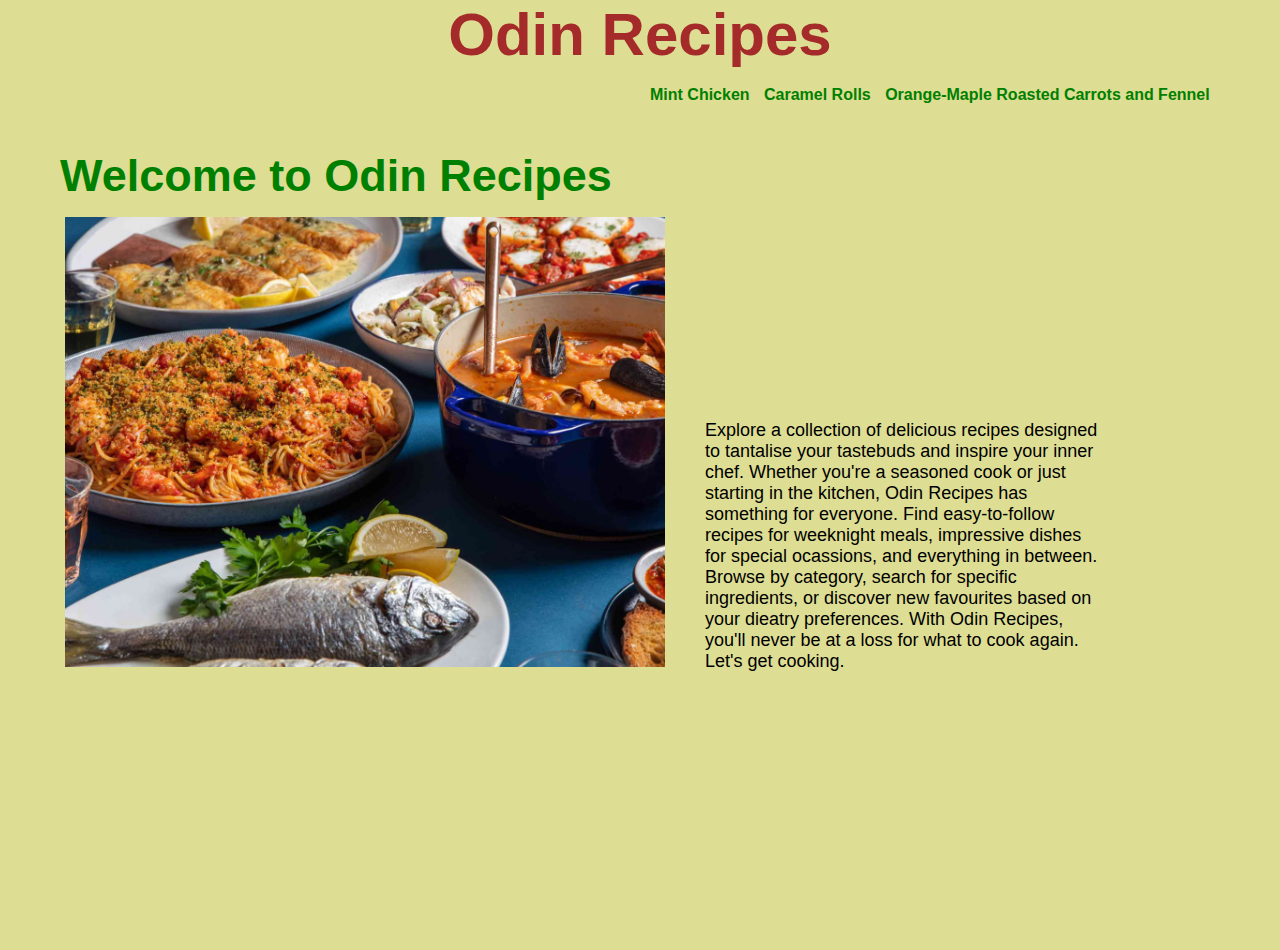
<file: index.html>
<!DOCTYPE html>
<html lang="en">
  <head>
    <meta charset="utf-8">
    <link rel="stylesheet" href="style.css">
    <title>
      Odin Recipes | Homepage
    </title>
  </head>
  <body>
    <h1 class="hero-heading">
      Odin Recipes
    </h1>
    <div class="links">
        <ul>
          <li>
            <a href="./recipes/mint_chicken.html" target="_blank" rel="noopener noreferrer">
              Mint Chicken
            </a>
          </li>
          <li>
            <a href="./recipes/caramel_roll.html" target="_blank" rel="noopener noreferrer">
              Caramel Rolls
            </a>
          </li>
          <li>
            <a href="./recipes/carrot_fennel.html" target="_blank" rel="noopener noreferrer">
              Orange-Maple Roasted Carrots and Fennel
            </a>
          </li>
      </ul>
    </div>
    <div class="container">
      <h3>Welcome to Odin Recipes</h3>
      <div class="content">
        <div class="image-container">
          <img src="./images/fish.jpg" alt="a meal comprising of fish, pasta and several other seafood dishes">
        </div>
        <div class="text">
          <p>
            Explore a collection of delicious recipes designed to tantalise your tastebuds and inspire your inner chef.
            Whether you're a seasoned cook or just starting in the kitchen, Odin Recipes has something for everyone.
            Find easy-to-follow recipes for weeknight meals, impressive dishes for special ocassions, and everything in between. 
            Browse by category, search for specific ingredients, or discover new favourites based on your dieatry preferences.
            With Odin Recipes, you'll never be at a loss for what to cook again. Let's get cooking.
          </p>
        </div>
      </div>
    </div>
  </body>
</html>
</file>
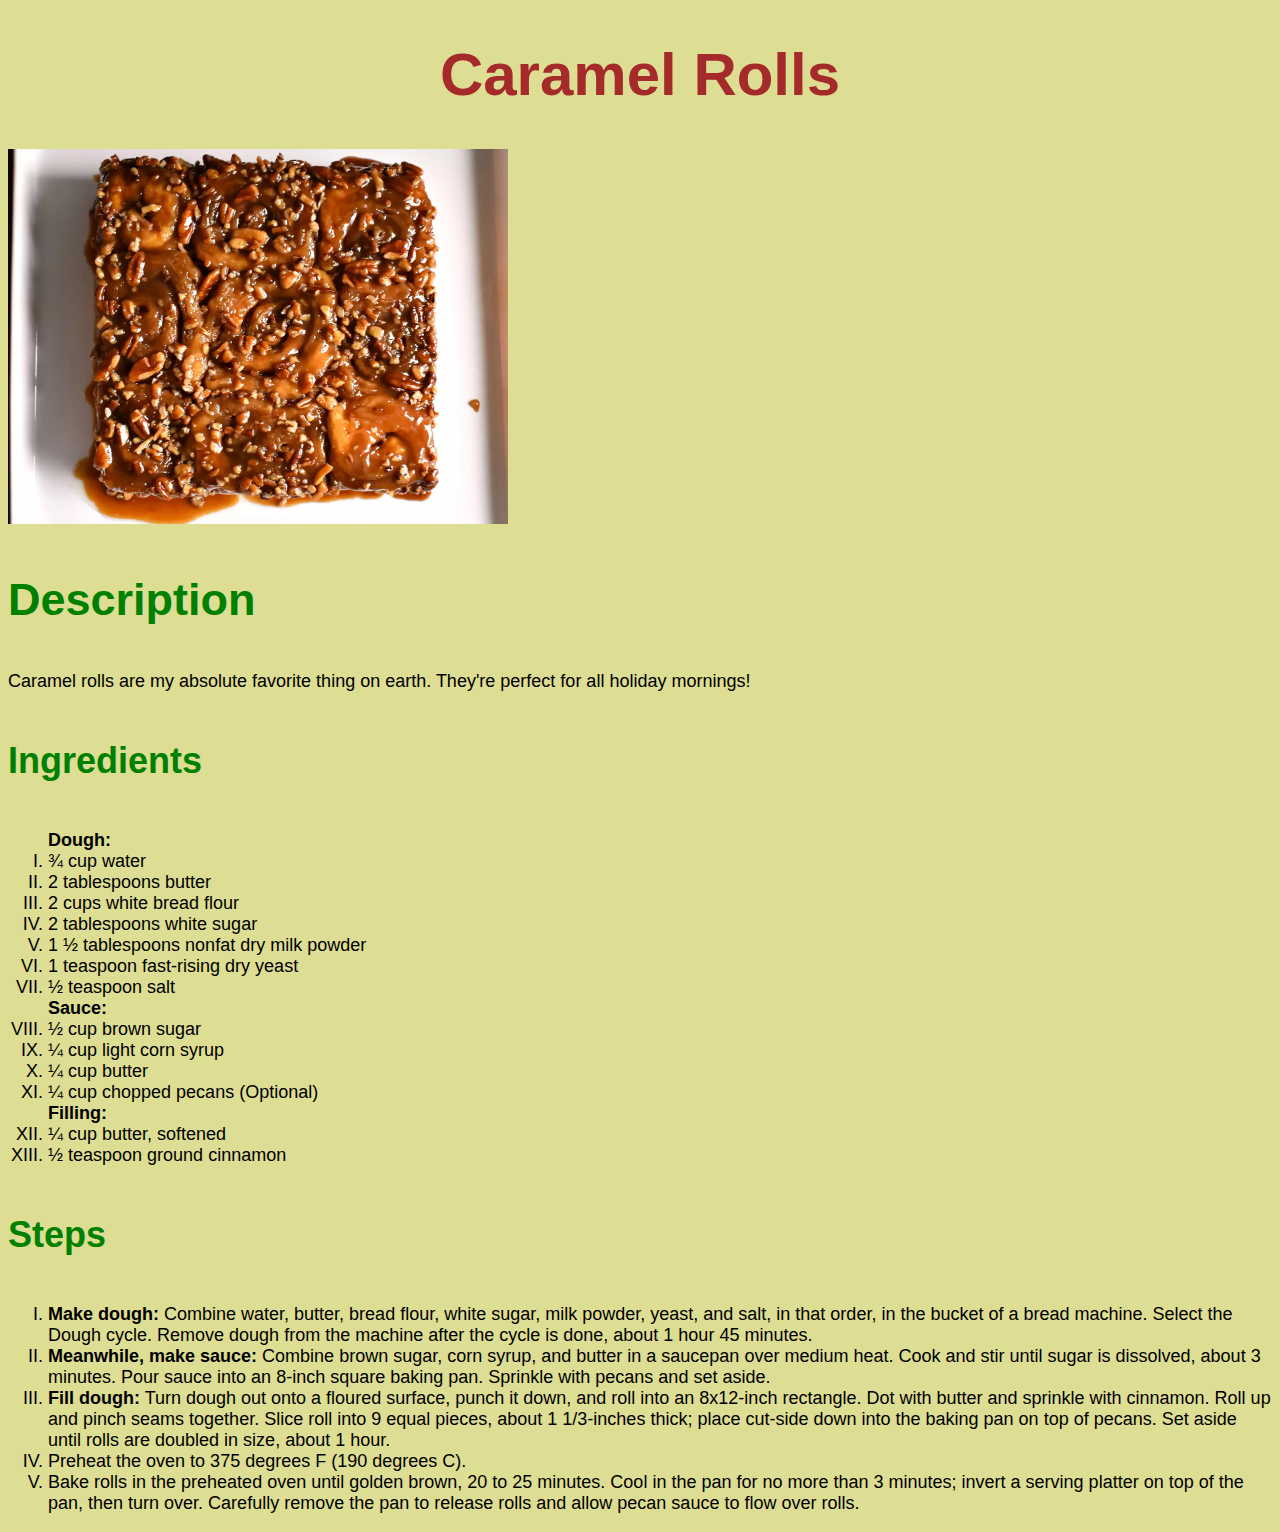
<file: recipes/caramel_roll.html>
<!DOCTYPE html>
<html lang="en">
  <head>
    <meta charset="utf-8">
    <link rel="stylesheet" href="recipe-styles.css">
    <title>
      Odin Recipes | Caramel Rolls
    </title>
  </head>
  <body>
    <h1 class="hero-heading">
      Caramel Rolls
    </h1>
    <img src="../images/caramel_rolls.jpg" 
    alt="fiished dish of caramel rolls" width="350">
    <h3>
      Description
    </h3>
    <p>
      Caramel rolls are my absolute favorite thing on earth. 
      They're perfect for all holiday mornings!
    </p>
    <h4>
      Ingredients
    </h4>
    <ul>
      <strong>Dough:</strong>
      <li>¾ cup water</li>
      <li>2 tablespoons butter</li>
      <li>2 cups white bread flour</li>
      <li>2 tablespoons white sugar</li>
      <li>1 ½ tablespoons nonfat dry milk powder</li>
      <li>1 teaspoon fast-rising dry yeast</li>
      <li>½ teaspoon salt</li>
      <strong>Sauce:</strong>
      <li>½ cup brown sugar</li>
      <li>¼ cup light corn syrup</li>
      <li>¼ cup butter</li>
      <li>¼ cup chopped pecans (Optional)</li>
      <strong>Filling:</strong>
      <li>¼ cup butter, softened</li>
      <li>½ teaspoon ground cinnamon</li>
    </ul>
    <h4>
      Steps
    </h4>
    <ol>
      <li>
        <strong>Make dough:</strong> 
        Combine water, butter, bread flour, white sugar, milk powder, yeast, and salt, 
        in that order, in the bucket of a bread machine. Select the Dough cycle. 
        Remove dough from the machine after the cycle is done, about 1 hour 45 minutes.
      </li>
      <li>
        <strong>Meanwhile, make sauce:</strong> 
        Combine brown sugar, corn syrup, and butter in a saucepan over medium heat. 
        Cook and stir until sugar is dissolved, about 3 minutes. 
        Pour sauce into an 8-inch square baking pan. Sprinkle with pecans and set aside.
      </li>
      <li>
        <strong>Fill dough:</strong> 
        Turn dough out onto a floured surface, punch it down, and roll into an 8x12-inch rectangle. 
        Dot with butter and sprinkle with cinnamon. Roll up and pinch seams together. 
        Slice roll into 9 equal pieces, about 1 1/3-inches thick; place cut-side down into the baking 
        pan on top of pecans. Set aside until rolls are doubled in size, about 1 hour.
      </li>
      <li>
        Preheat the oven to 375 degrees F (190 degrees C).
      </li>
      <li>
        Bake rolls in the preheated oven until golden brown, 20 to 25 minutes. 
        Cool in the pan for no more than 3 minutes; invert a serving platter on top of the pan, 
        then turn over. Carefully remove the pan to release rolls and allow pecan sauce to flow over rolls.
      </li>
    </ol>
  </body>
</html>
</file>
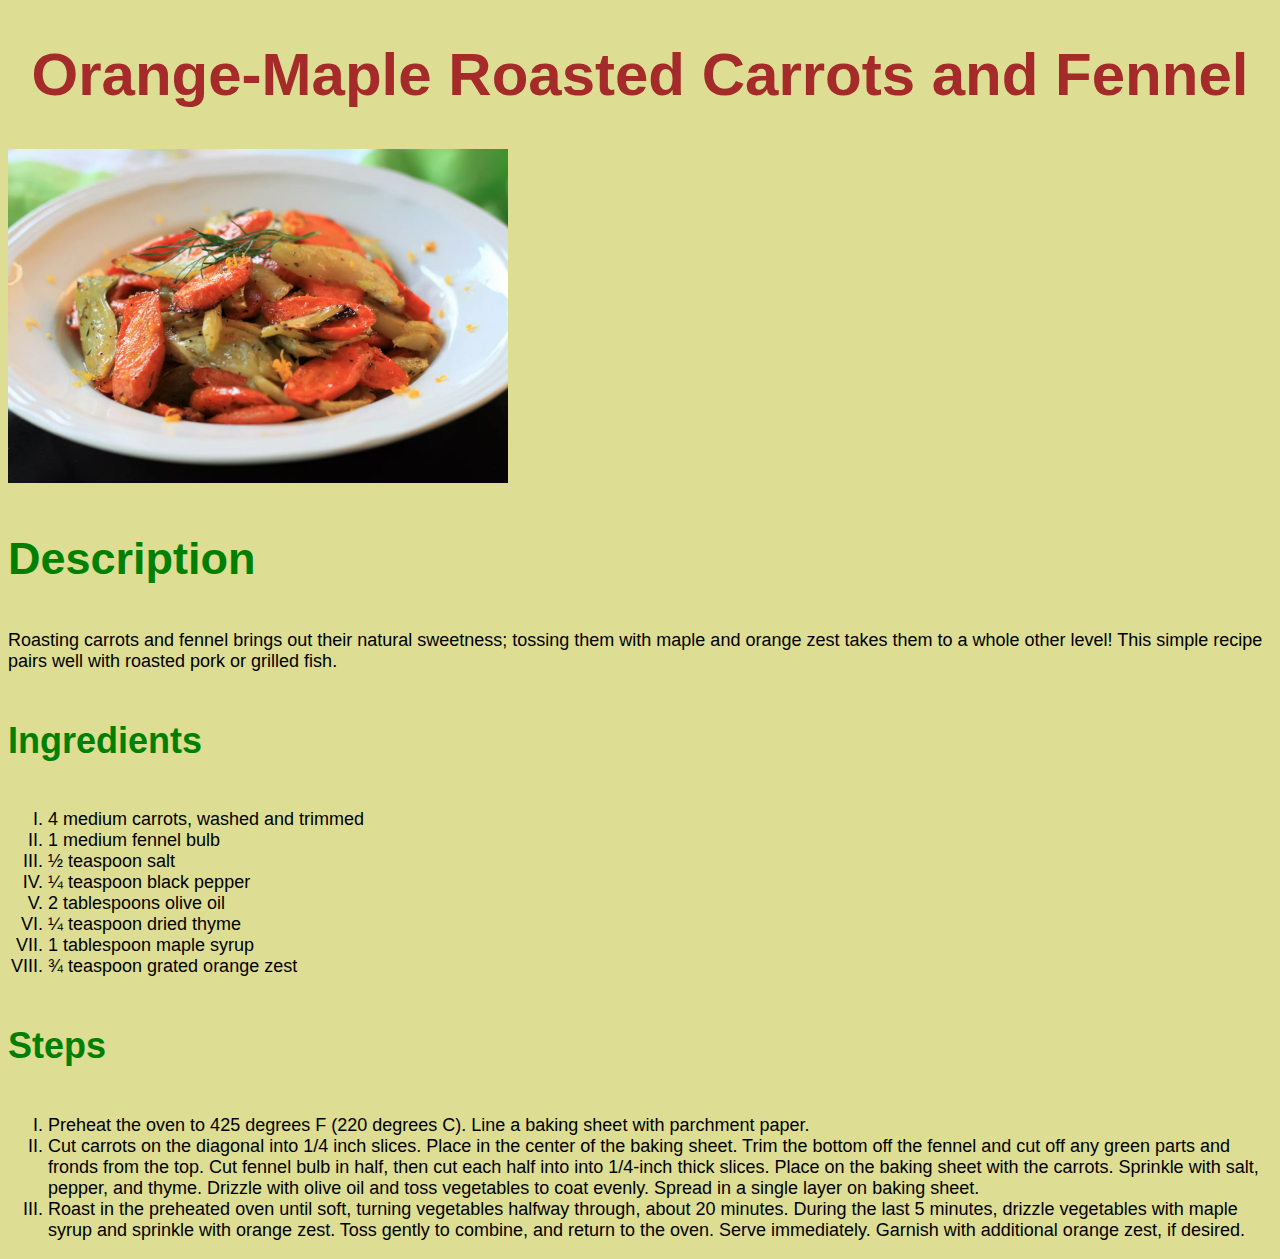
<file: recipes/carrot_fennel.html>
<!DOCTYPE html>
<html lang="en">
  <head>
    <meta charset="utf-8">
    <link rel="stylesheet" href="recipe-styles.css">
    <title>
      Odin Recipes | Orange-Maple Roasted Carrots and Fennel
    </title>
  </head>
  <body>
    <h1 class="hero-heading">
      Orange-Maple Roasted Carrots and Fennel
    </h1>
    <img src="../images/carrots_fennel.jpg" 
    alt="finished dish of orange-maple roasted carrots and fennel" width="350">
    <h3>
      Description
    </h3>
    <p>
      Roasting carrots and fennel brings out their natural sweetness; 
      tossing them with maple and orange zest takes them to a whole 
      other level! This simple recipe pairs well with roasted pork or 
      grilled fish.
    </p>
    <h4>
      Ingredients
    </h4>
    <ul>
      <li>4 medium carrots, washed and trimmed</li>
      <li>1 medium fennel bulb</li>
      <li>½ teaspoon salt</li>
      <li>¼ teaspoon black pepper</li>
      <li>2 tablespoons olive oil</li>
      <li>¼ teaspoon dried thyme</li>
      <li>1 tablespoon maple syrup</li>
      <li>¾ teaspoon grated orange zest</li>
    </ul>
    <h4>
      Steps
    </h4>
    <ol>
      <li>
        Preheat the oven to 425 degrees F (220 degrees C). 
        Line a baking sheet with parchment paper.
      </li>
      <li>
        Cut carrots on the diagonal into 1/4 inch slices. 
        Place in the center of the baking sheet. 
        Trim the bottom off the fennel and cut off any green parts 
        and fronds from the top. 
        Cut fennel bulb in half, then cut each half into into 
        1/4-inch thick slices. 
        Place on the baking sheet with the carrots. 
        Sprinkle with salt, pepper, and thyme. 
        Drizzle with olive oil and toss vegetables 
        to coat evenly. 
        Spread in a single layer on baking sheet.
      </li>
      <li>Roast in the preheated oven until soft, 
        turning vegetables halfway through, 
        about 20 minutes. 
        During the last 5 minutes, drizzle vegetables 
        with maple syrup and sprinkle with orange zest. 
        Toss gently to combine, and return to the oven. 
        Serve immediately. 
        Garnish with additional orange zest, if desired.
      </li>
    </ol>
  </body>
</html>
</file>
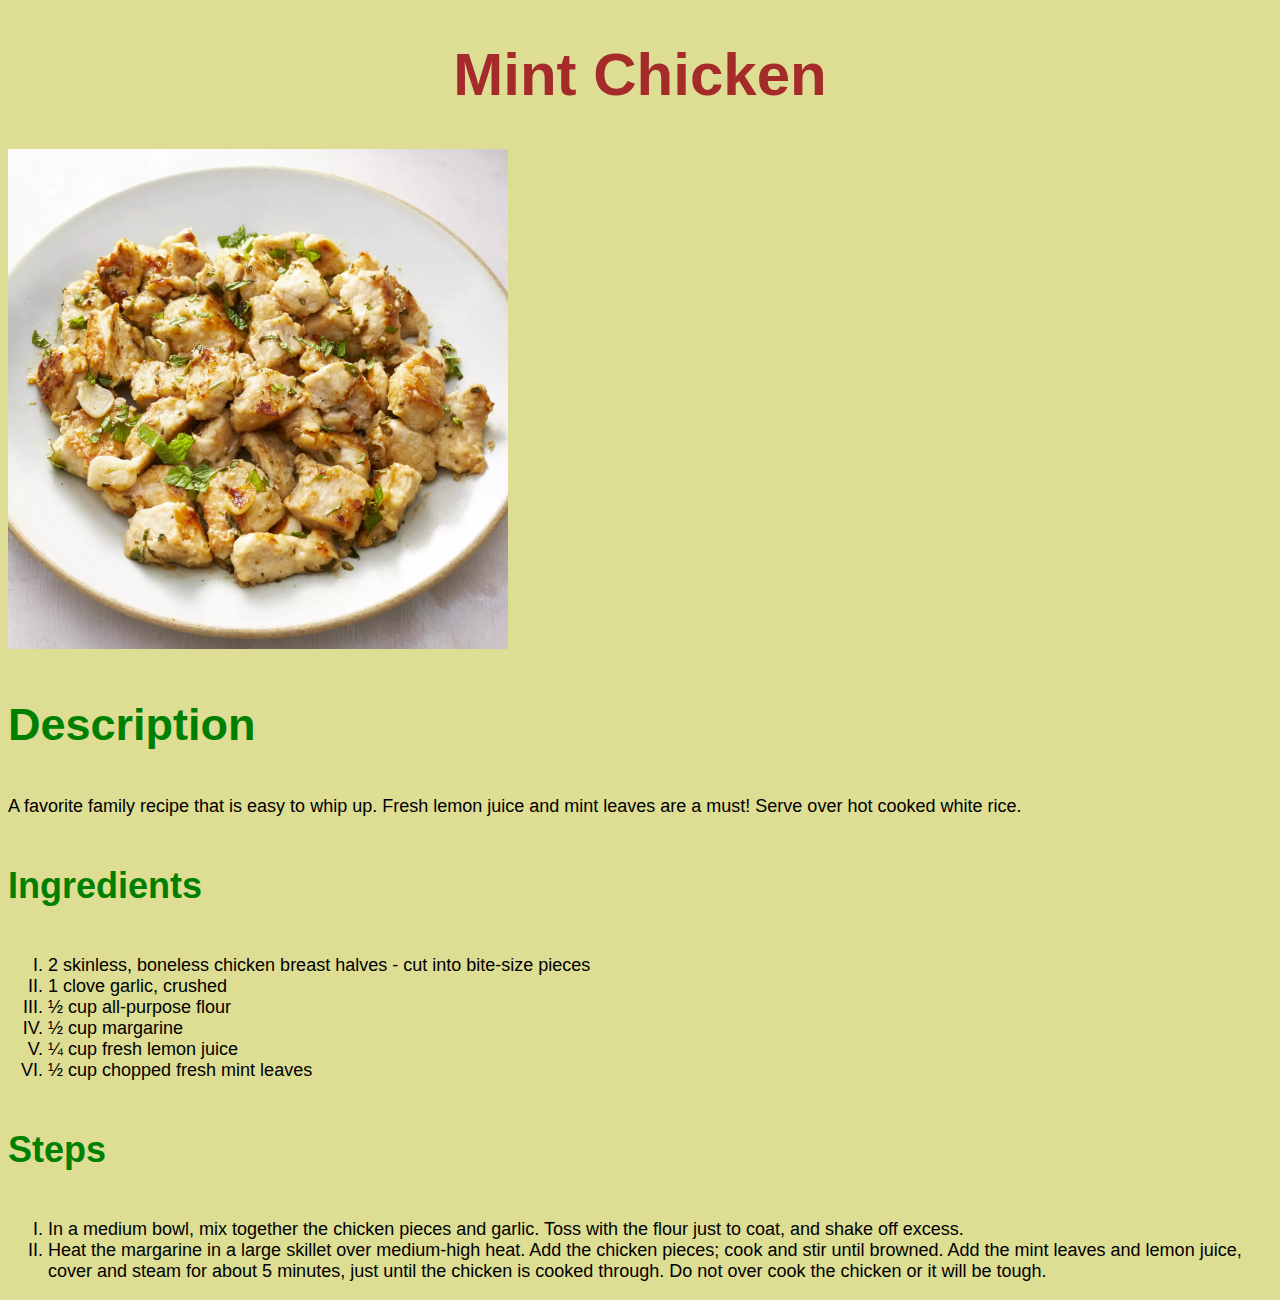
<file: recipes/mint_chicken.html>
<!DOCTYPE html>
<html lang="en">
  <head>
    <meta charset="utf-8">
    <link rel="stylesheet" href="recipe-styles.css">
    <title>
      Odin Recipes | Mint Chicken
    </title>
  </head>
  <body>
    <h1 class="hero-heading">
      Mint Chicken
    </h1>
    <img src="../images/mint_chicken.jpg" 
    alt="finished dish of mint-chicken" width="350">
    <h3>
      Description
    </h3>
    <p>
      A favorite family recipe that is easy to whip up. 
      Fresh lemon juice and mint leaves are a must! Serve over hot cooked white rice.
    </p>
    <h4>
      Ingredients
    </h4>
    <ul>
      <li>2 skinless, boneless chicken breast halves - cut into bite-size pieces</li>
      <li>1 clove garlic, crushed</li>
      <li>½ cup all-purpose flour</li>
      <li>½ cup margarine</li>
      <li>¼ cup fresh lemon juice</li> 
      <li>½ cup chopped fresh mint leaves</li>
    </ul>
    <h4>
      Steps
    </h4>
    <ol>
      <li>
        In a medium bowl, mix together the chicken pieces and garlic. 
        Toss with the flour just to coat, and shake off excess.
      </li>
      <li>
        Heat the margarine in a large skillet over medium-high heat. 
        Add the chicken pieces; cook and stir until browned. 
        Add the mint leaves and lemon juice, cover and steam for about 5 minutes, 
        just until the chicken is cooked through. 
        Do not over cook the chicken or it will be tough.
      </li>
    </ol>
  </body>
</html>
</file>
<file: style.css>
*,
* ::before,
* ::after {
  box-sizing: border-box;
}

* {
  margin: 0;
  padding: 0;
}

body {
  color: black;
  font-family: Arial, Helvetica, sans-serif;
  font-size: 18px;
  background-color: #dddd93;
}

.hero-heading {
  font-size: 60px;
  color: #a52a2a;
  text-align: center;
}

.links {
  display: flex;
  width: 650px;
  padding: 15px;
  margin-left: auto;
  margin-right: 0;
}

a {
  color: green;
  text-decoration: none;
  font-weight: bold;
  font-size: 16px;
}

li {
  list-style: none;
  display: inline;
  margin: 5px;
}

.container {
  display: block;
  width: auto;
  height: 800px;
  padding: 15px;
  margin: 15px 25px;
}

h3 {
  color: green;
  text-align: left;
  font-size: 45px;
  padding-left: 20px;
}

.content {
  width: 100%;
  height: auto;
}

.image-container {
  display: inline-block;
  height: auto;
  width: 600px;
  margin: 15px 25px;
}

img {
  width: 100%;
  height: auto;
}

.text {
  display: inline-block;
  width: 400px;
  height: auto;
  margin: 10px;
}
</file>
<file: recipes/recipe-styles.css>
body {
  color: black;
  font-family: Arial, Helvetica, sans-serif;
  font-size: 18px;
  background-color: #dddd93;
}

.hero-heading {
  font-size: 60px;
  color: #a52a2a;
  text-align: center;
}

img {
  width: 500px;
  height: auto;
}

h3, h4 {
  color: green;
  text-align: left;
}

h3 {
  font-size: 45px;
}

h4 {
  font-size: 36px;
}

.ingredients li {
  list-style: none;
  color: rgb(94, 93, 93);
}

li {
  list-style: upper-roman;
}
</file>
